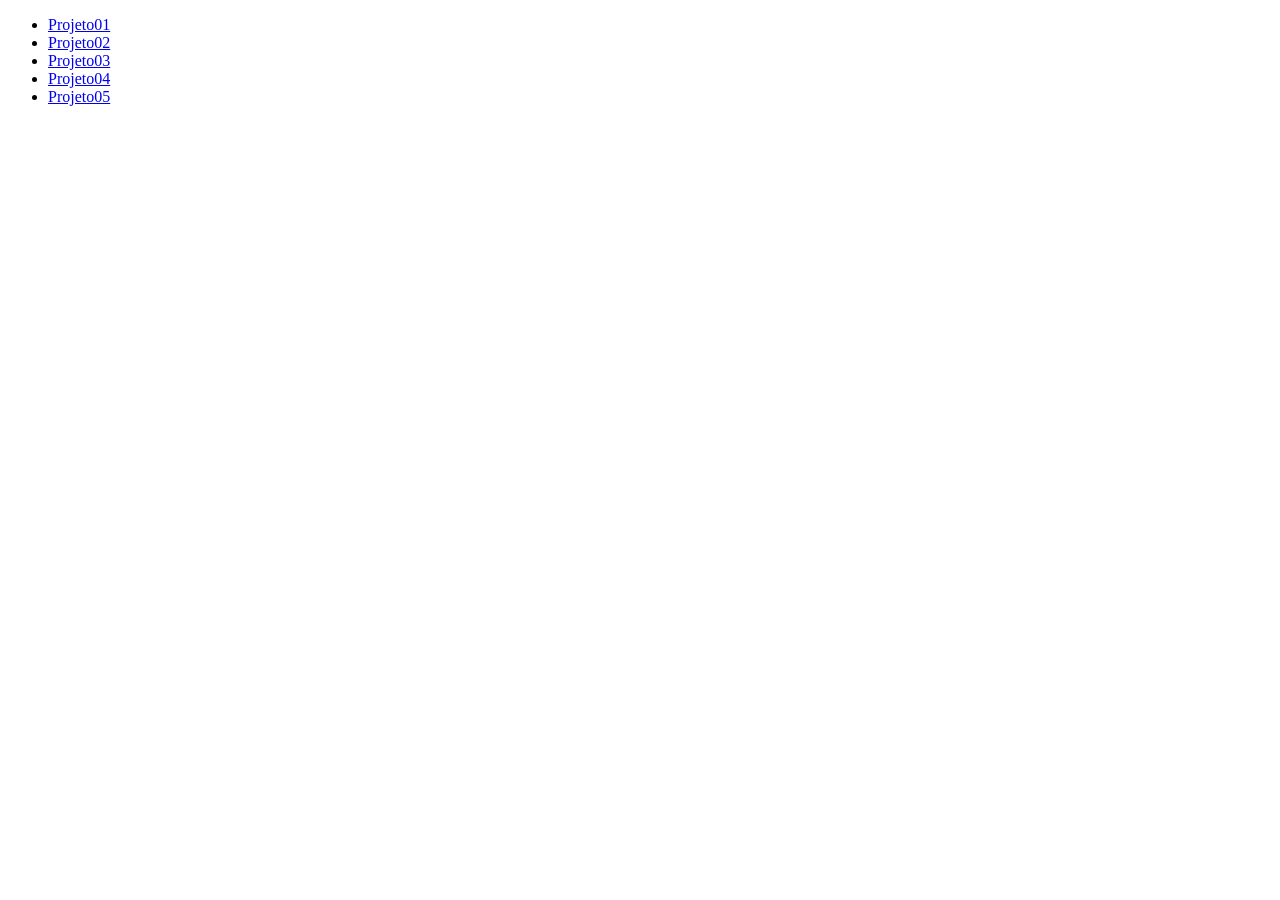
<file: index.html>
<!DOCTYPE html>
<html lang="pt-br">
<head>
    <meta charset="UTF-8">
    <meta name="viewport" content="width=device-width, initial-scale=1.0">
    <title>Document</title>
</head>
<body>
    <ul>
        <li><a href="Script1/script1.html">Projeto01</a></li>
        <li><a href="Script2/script2.html">Projeto02</a></li>
        <li><a href="Script3/script3.html">Projeto03</a></li>
        <li><a href="Script4/script4.html">Projeto04</a></li>
        <li><a href="Script5/script5.html">Projeto05</a></li>
    </ul>
</body>
</html>
</file>
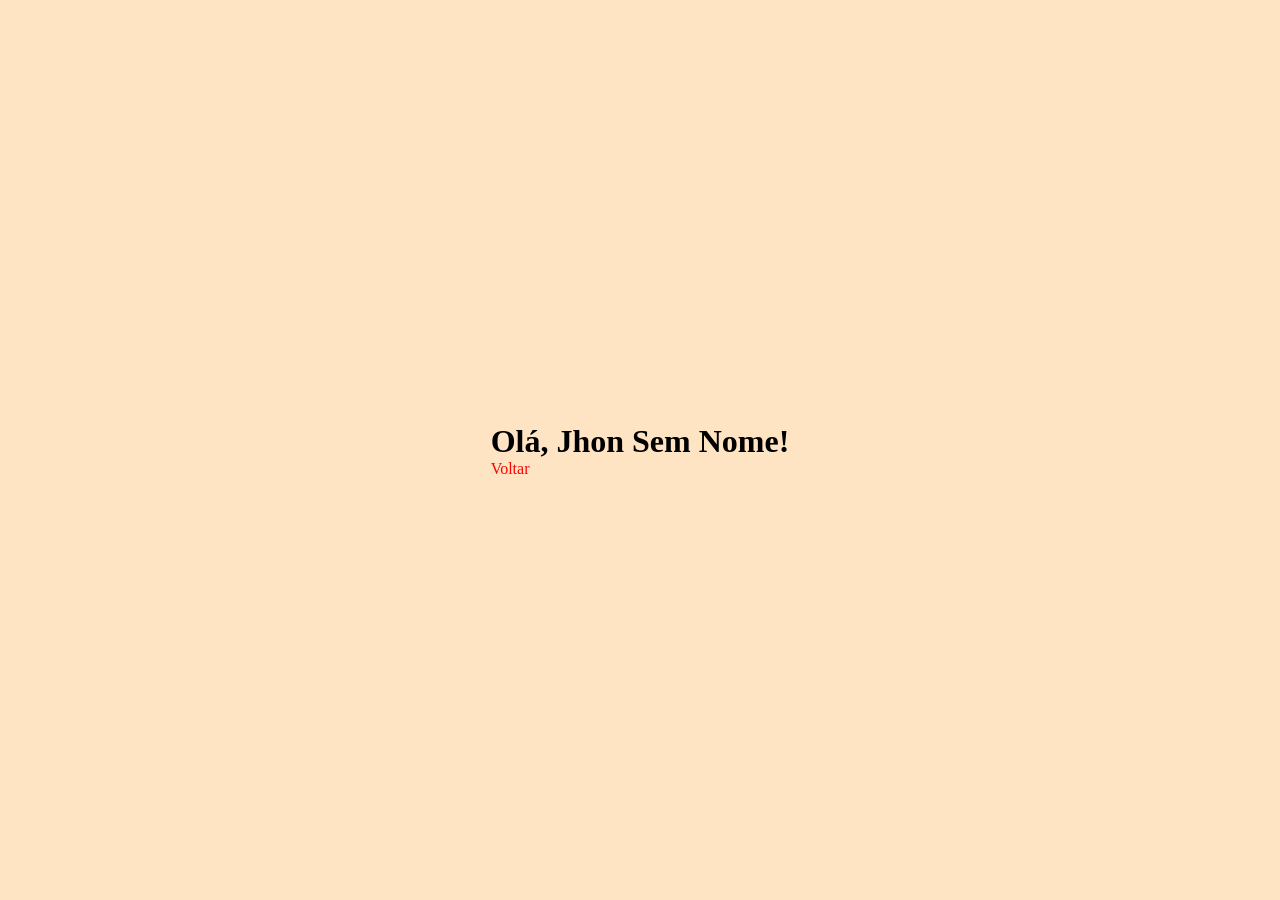
<file: Script2/script2.html>
<!DOCTYPE html>
<html lang="pt-br">
<head>
    <meta charset="UTF-8">
    <meta name="viewport" content="width=device-width, initial-scale=1.0">
    <title>Projeto 02</title>
    <link rel="stylesheet" href="style.css">
</head>
<body>
    <ul>
        <li><h1 id="title"></h1></li>
        <li><a href="../index.html">Voltar</a></li>
    </ul>
    <script src="script.js"></script>
</body>
</html>
</file>
<file: Script2/style.css>
*{
    padding: 0px;
    margin: 0px;
    box-sizing: border-box;
}

body{
    width: 100vw;
    height: 100vh;
    background-color: bisque;
    display: flex;
    justify-content: center;
    align-items: center;
}

ul{
    list-style: none;
}

a{
    color: red;
    text-align: center;
    text-decoration: none;
}
</file>
